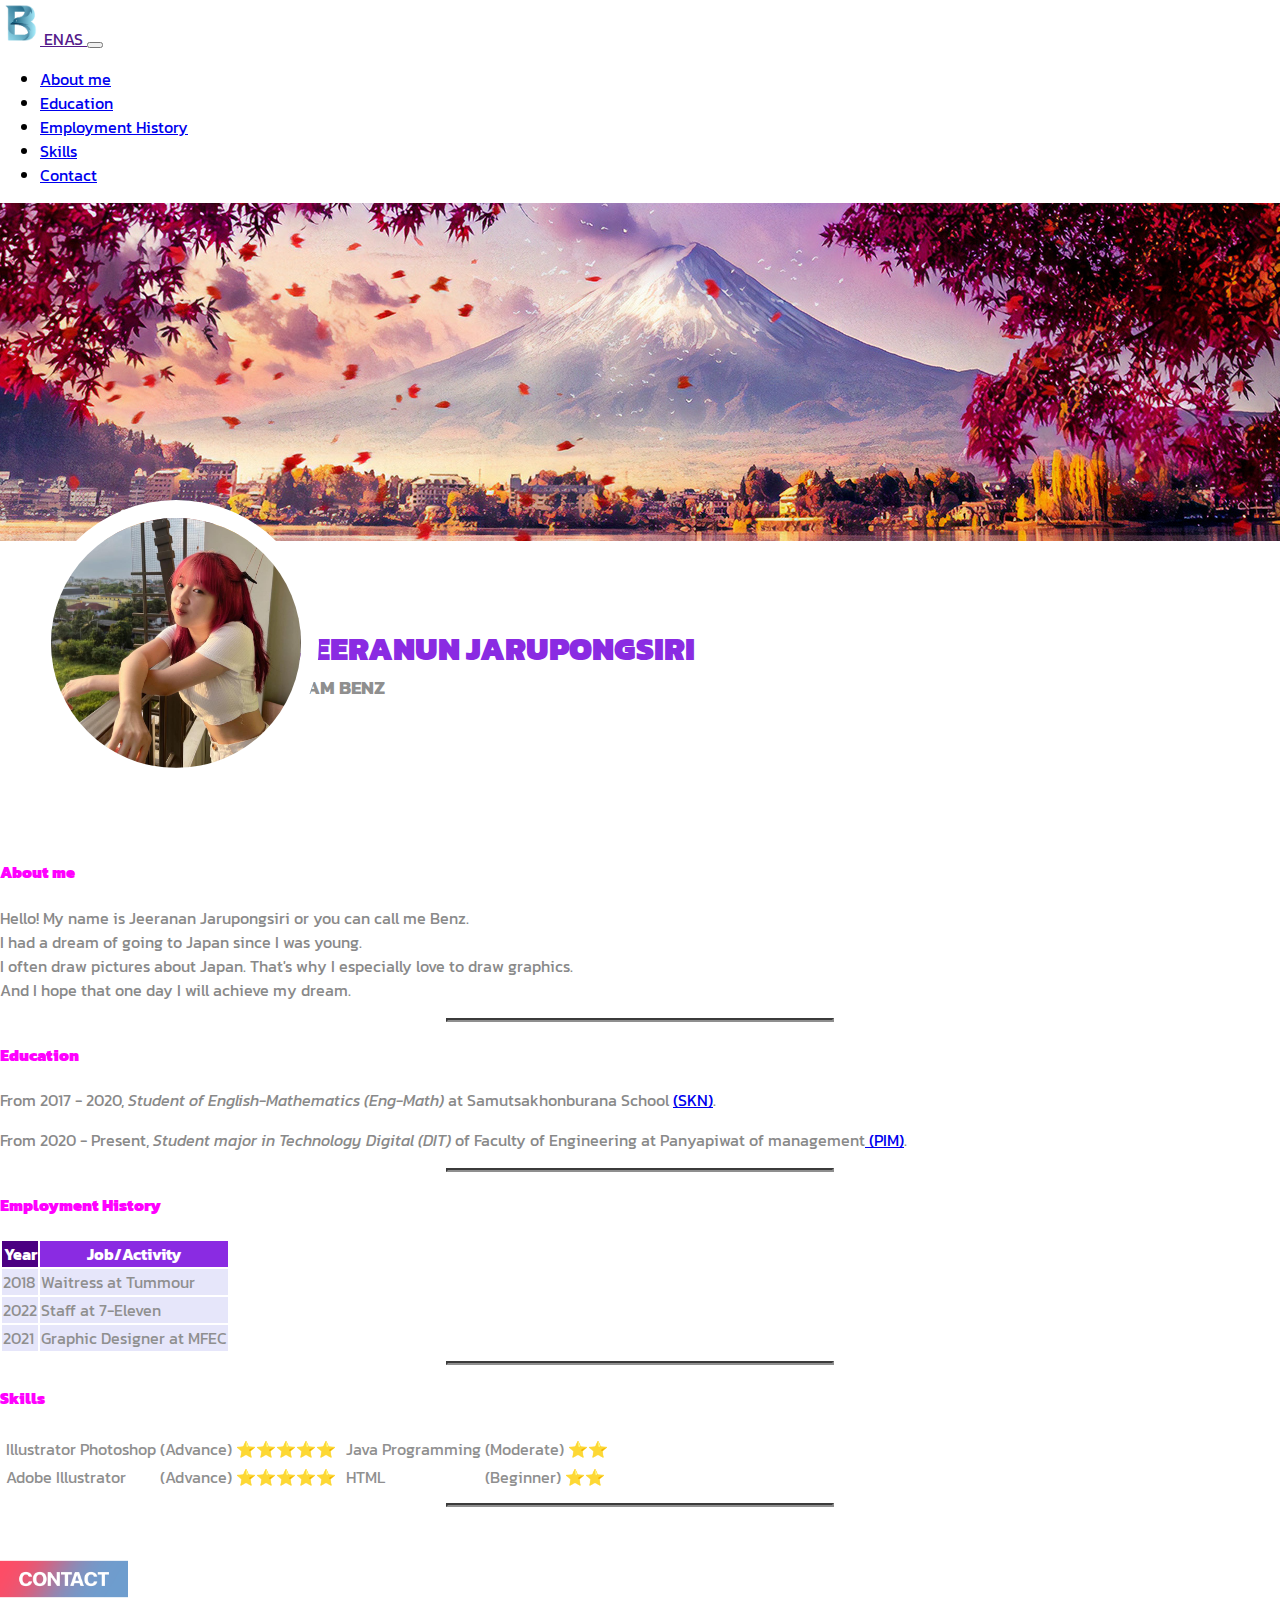
<file: index.html>
<!DOCTYPE html>
<html lang="en" dir="ltr">
  <head>
    <meta charset="utf-8">
    <title>Jeeranun Jarupongsiri's Resume</title>
    <title>Resume of Jeeranun</title>
    <link rel="preconnect" href="https://fonts.googleapis.com">
    <link rel="preconnect" href="https://fonts.gstatic.com" crossorigin>
    <link href="https://fonts.googleapis.com/css2?family=Athiti:wght@300&family=IBM+Plex+Sans+Thai:wght@100;400&family=Kanit:wght@100&family=Krub:wght@200&family=Mali:wght@600&family=Mitr:wght@200&family=Niramit:wght@200&family=Thasadith&display=swap" rel="stylesheet">
    
    
    <link href="https://cdn.jsdelivr.net/npm/bootstrap@5.2.3/dist/css/bootstrap.min.css" rel="stylesheet" integrity="sha384-rbsA2VBKQhggwzxH7pPCaAqO46MgnOM80zW1RWuH61DGLwZJEdK2Kadq2F9CUG65" crossorigin="anonymous">
    <link rel="stylesheet" href="css/styles.css">

  </head>
  <body>

    <nav class = "navbar navbar-expand-lg bg-white navbar-light -body-tertiary">
      <div class="container-fluid">
      <a class = "navbar-brand" href = "">
      <img src="images/benzpng.png" alt="Bootstrap" width="40" height="45">
        ENAS </a>
      <button class="navbar-toggler" type="button" data-bs-toggle="collapse" data-bs-target="#navbarTogglerDemo01" aria-controls="navbarTogglerDemo01" aria-expanded="false" aria-label="Toggle navigation">
      <span class="navbar-toggler-icon"></span>
      </button>
      <div class="collapse navbar-collapse" id="navbarTogglerDemo01">
      <ul class = "navbar-nav ms-auto mb-2 mb-lg-0">
          <li class = "nav-item">
              <a class = "nav-link" href="#aboutme">About me</a>
          </li>
          <li class = "nav-item">
              <a class = "nav-link" href="#education">Education</a>
          </li>
          <li class = "nav-item">
              <a class = "nav-link" href="#employment">Employment History</a>
          <li class = "nav-item">
              <a class = "nav-link" href="#skills">Skills</a>
          <li class = "nav-item">
              <a class = "nav-link" href="contact.html">Contact</a>
          </li>
      </ul>
      </div>
      </div>
    </nav>

        <img class = "mybg" src="images\mountain3.png" alt="">
        <table>
        <tbody>
        <tr>
        <div>
          <td style width = 250px;>
        <img class = "mypf" img width="100%" src="images\mypro1.jpg" alt="">
          </td>
        </div>
       
        <div>
          <td>
        <h1 class = "n"><strong>JEERANUN JARUPONGSIRI</strong></h1>
        <h3 class = "nn">I AM BENZ</h3>
          </td>
        </tr>
        </div>
        </tbody>
        </table>
       
        <h4 id= "aboutme"><strong>About me</h4></strong>
        <p>Hello! My name is Jeeranan Jarupongsiri or you can call me Benz.<br> 
          I had a dream of going to Japan since I was young.<br>  
          I often draw pictures about Japan.  That's why I especially love to draw graphics.<br>  
          And I hope that one day I will achieve my dream.</p>

        <hr>
        <h4 id= "education"><strong>Education</h4></strong>
        <p>From 2017 - 2020, <em>Student of English-Mathematics (Eng-Math)</em> at Samutsakhonburana School <a href="https://skn.skburana.ac.th/"> (SKN)</a></em>.</p>
        <p>From 2020 - Present, <em>Student major in Technology Digital (DIT) </em>of Faculty of Engineering at Panyapiwat of management<a href="https://www.pim.ac.th/"> (PIM)</a>.</p>
        <!-- <table>
          <thead>
            <tr>
              <th>Year</th>
              <th>School</th>
              <th>Branch</th>
              <th>Website</th>
            </tr>
          </thead>
          
          <tr>
            <td>2017-2020</td>
            <td>Samutsakhonburana School</td>
            <td>English-Mathematics</td>
            <td>Samutsakhonburana School</td>
          </tr>
          <tr>
            <td>2020-present</td>
            <td>Panyapiwat of management</td>
            <td>Digital Information and technology</td>
            <td><a href="https://www.pim.ac.th/"> (PIM)</a></em></p></td>
          </tr>
        </table> -->
      <hr>

      <h4 id= "employment"><strong>Employment History</h4></strong>
      
      <table>
        <thead>
          <tr>
            <th bgcolor="#4B0082">Year</th>
            <th bgcolor="#8A2BE2">Job/Activity</th>
          </tr>
        </thead>
        
        <tr>
          <td bgcolor="#E6E6FA">2018</td>
          <td bgcolor="#E6E6FA">Waitress at Tummour</td>
        </tr>
        <tr>
          <td bgcolor="#E6E6FA">2022</td>
          <td bgcolor="#E6E6FA">Staff at 7-Eleven</td>
        </tr>
        <tr>
          <td bgcolor="#E6E6FA">2021</td>
          <td bgcolor="#E6E6FA">Graphic Designer at MFEC</td>
        </tr>
      </table>

      <hr>

      <h4 id="skills"><strong>Skills</h4></strong>
      
      <table>
        <tr>
          <td>
            <table>
              <tr>
                <td>Illustrator Photoshop</td>
                <td>(Advance) ⭐⭐⭐⭐⭐</td>
              </tr>
              <tr>
                <td>Adobe Illustrator</td>
                <td>(Advance) ⭐⭐⭐⭐⭐</td>
              </tr>
            </table>
          </td>
          <td>
            <table>
              <tr>
                <td>Java Programming</td>
                <td>(Moderate) ⭐⭐</td>
              </tr>
              <tr>
                <td>HTML</td>
                <td>(Beginner) ⭐⭐</td>
              </tr>
            </table>
          </td>
        </tr>
      </table>

      <hr>
      <a href="contact.html" >
      <img class ="botton1" src ='images\botton1.png' width="10%"> 
      </a>
<script src="https://cdn.jsdelivr.net/npm/bootstrap@5.3.0-alpha1/dist/js/bootstrap.bundle.min.js" integrity="sha384-w76AqPfDkMBDXo30jS1Sgez6pr3x5MlQ1ZAGC+nuZB+EYdgRZgiwxhTBTkF7CXvN" crossorigin="anonymous"></script>
  </body>
</html>
</file>
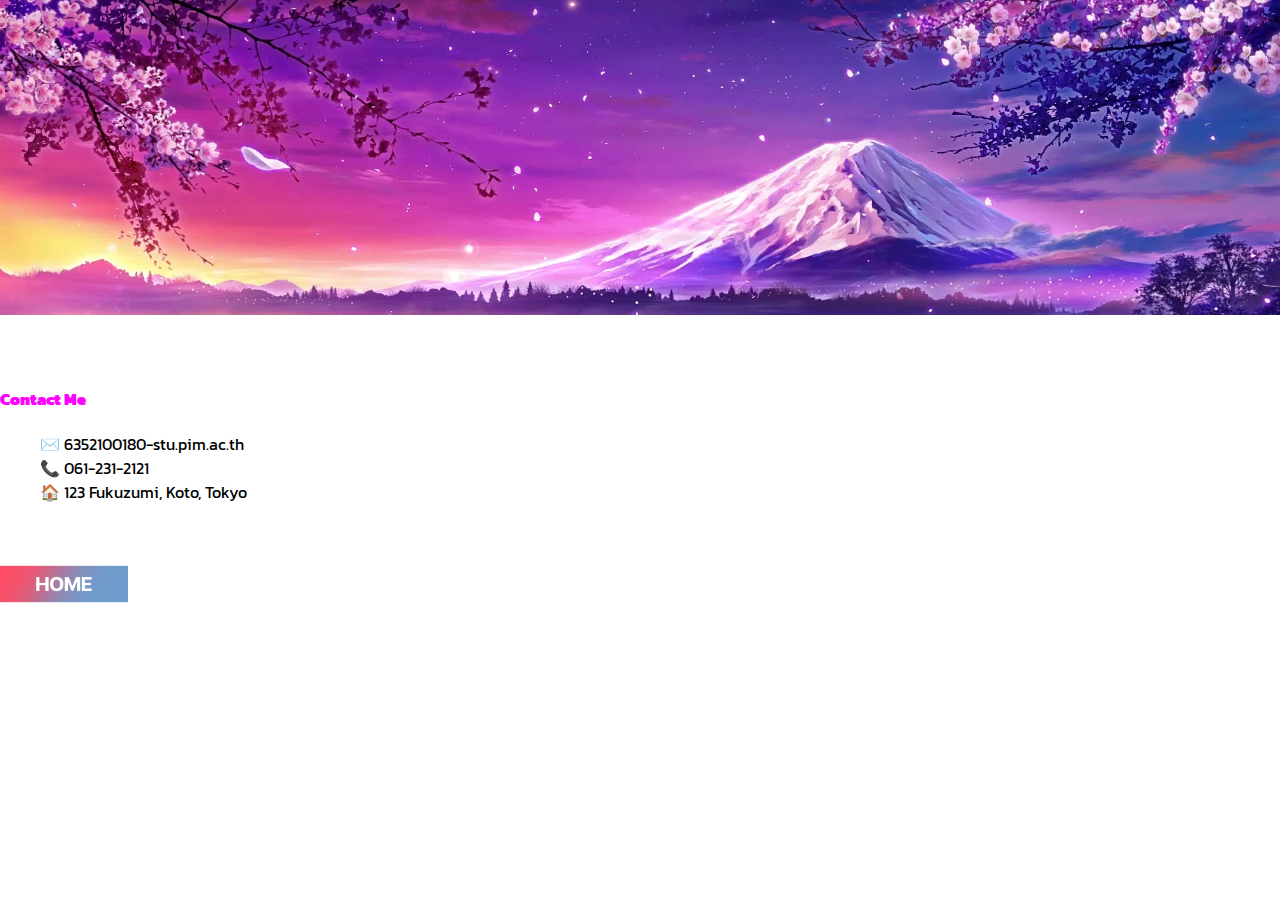
<file: contact.html>
<!DOCTYPE html>
<html lang="en" dir="ltr">
  <head>
    <meta charset="utf-8">
    <title>Contact of Jeeranun</title>
    <link rel="preconnect" href="https://fonts.googleapis.com">
    <link rel="preconnect" href="https://fonts.gstatic.com" crossorigin>
    <link href="https://fonts.googleapis.com/css2?family=Athiti:wght@300&family=IBM+Plex+Sans+Thai:wght@100;400&family=Kanit:wght@100&family=Krub:wght@200&family=Mali:wght@600&family=Mitr:wght@200&family=Niramit:wght@200&family=Thasadith&display=swap" rel="stylesheet">
    
    <link href="https://cdn.jsdelivr.net/npm/bootstrap@5.2.3/dist/css/bootstrap.min.css" rel="stylesheet" integrity="sha384-rbsA2VBKQhggwzxH7pPCaAqO46MgnOM80zW1RWuH61DGLwZJEdK2Kadq2F9CUG65" crossorigin="anonymous">

    <link rel="stylesheet" href="css/styles.css">
  </head>
  <body>    
      <img class = "mybg1" src="images\mountainjapan.png">
      
      <h4></h4>
      <br>
      <h4><strong>Contact Me</h4></strong>
      <ol class="r">
        <li>✉️ 6352100180-stu.pim.ac.th</li>
        <li>📞 061-231-2121</li>
        <li>🏠 123 Fukuzumi, Koto, Tokyo</li>
      </ol>
<!--   
      <hr>
      <h4 class="send"><strong>👇👇Send Message to me👇👇</h4></strong>
        <form class="" action="mailto:(6325100180-stu.pim.ac.th)" method="post"        enctype="text/plain">
            <label>Your Name:</label>
            <input type="text" name="name_surname" value=""><br>
            <label>E-mail to:</label>
            <input type="email" name="email" value=""><br>
            <label>Message:</label><br>
            <textarea name="message" rows="8" cols="80"></textarea><br>
            <input type="submit" name="" >
      </form>
      
      <br> -->
            <a href="index.html">
            <img border = '0'src ='images\botton2.png' width="10%"> 
            </a>
  </body>
</html>
</file>
<file: css/styles.css>
thead,
tfoot {
    background-color: #333;
    color: rgb(255, 255, 255);
}

p {
  color: #898989;
}

h4 {
  color: #FF00FF;
}

h4:target {
  color: #DC143C;
}

.send {
  color: #8A2BE2;
}


.mybg , .mybg1{
  width: 100%;
  height: 100%;
  position: relative;
  padding: 0;
  margin: 0px;
}



/* .grey{
  width: 17%;
  height: 205px;
  position: relative;
  margin: 0;
  top: -262.3px;
  right: -36px;
  border: solid 7px rgb(200, 198, 198);
  border-radius: 50%;

} */

.mypf {
  height: auto;
  overflow: hidden;
  border-radius: 50%;
  position: relative;
  top: -50px;
  left: 30px;
  border: solid 18px white;
  display: block;
}

.n {
  color: #8A2BE2;
  display: block;
  margin-top: -100px;
  margin-bottom: 0px;
  padding: 40px;
}

.nn {
  color: #8f8f8f;
  display: block;
  margin-top: -40px;
  margin-bottom: 0px;
  padding-left: 40px;

}

body {
  background-color:#ffffff;
  font-family: 'Kanit', sans-serif;
  margin: 0;
  padding: 0;
}


hr {
  border-color: #8f8f8f;
  border-width: 2px;
  border-style: line;
  width: 30%;
}

th {
  color: #ffffff;
}

tr {
  color: #8f8f8f;
}

td {
  display: table-cell;
  vertical-align: inherit;
}

table {
  border-collapse: separate;
  text-indent: initial;
}

ol.r {
  list-style-type: none;
}

@media (max-width: 991px)
{
  .mybg , .mybg1
  {
    padding: 40px;
  }
  .text h2
  {
    font-size: 3em;
  }
  .text h3
  {
    font-size: 2em;
  }
}
</file>
